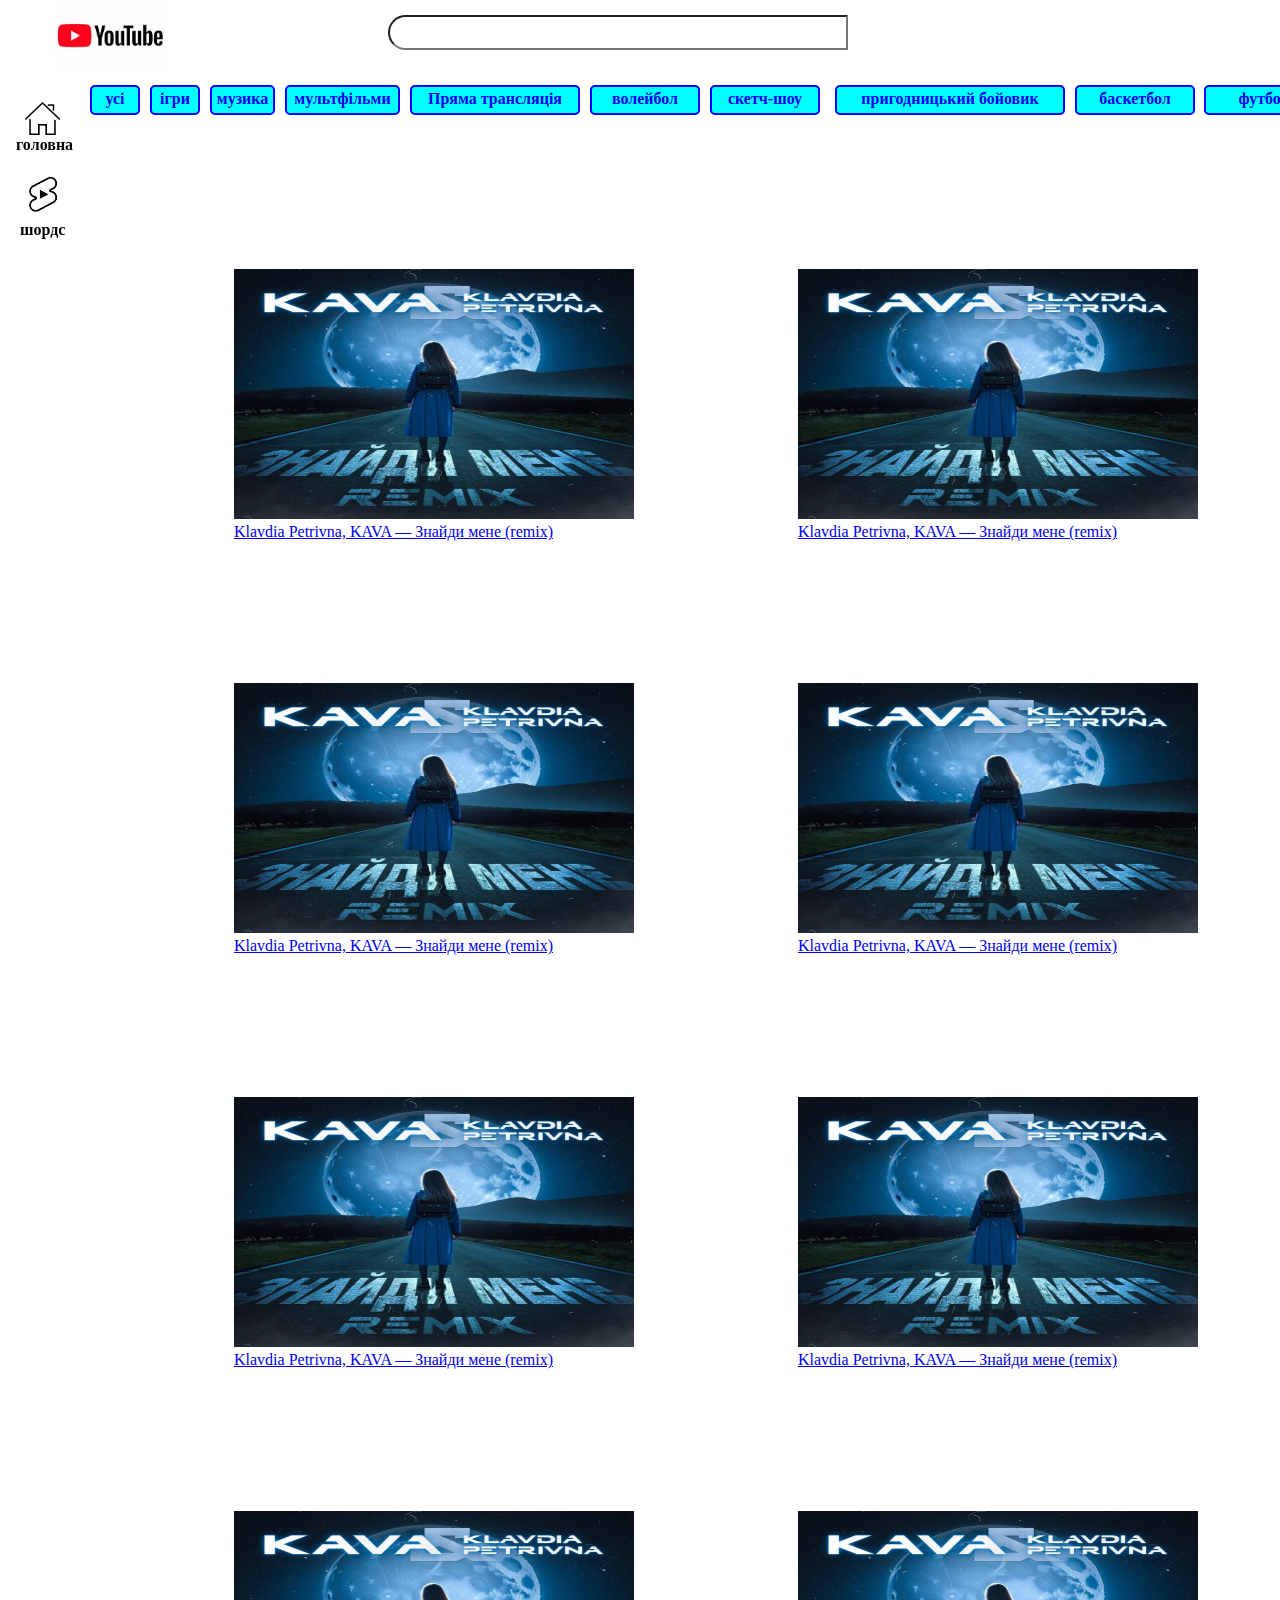
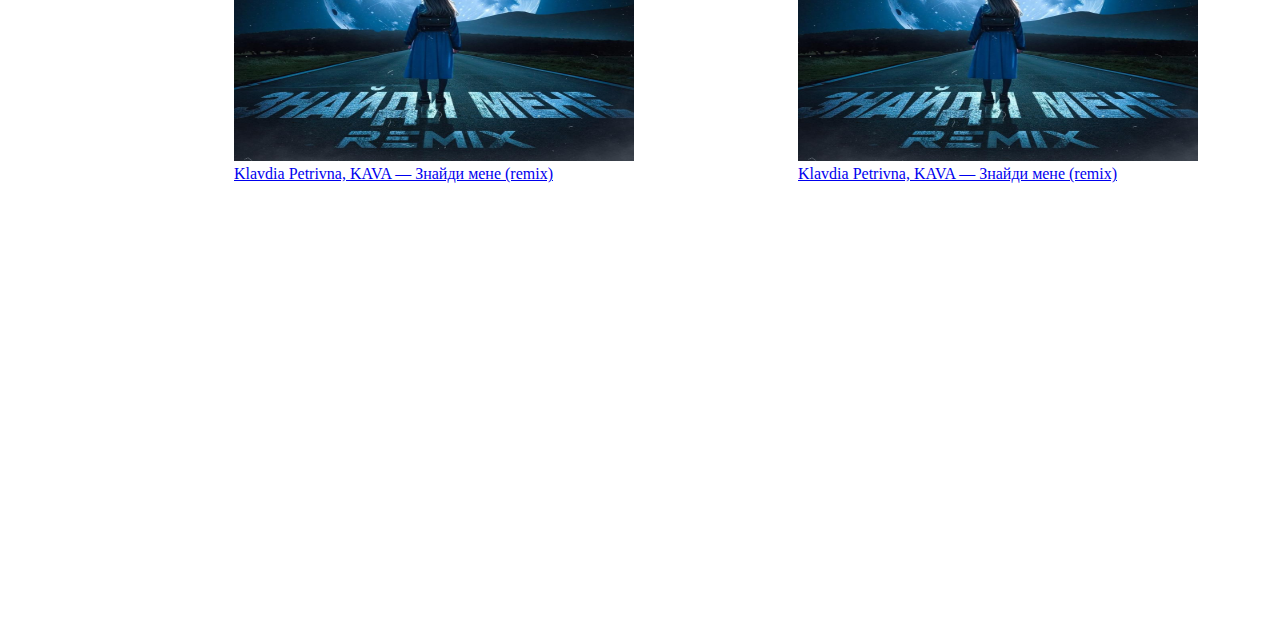
<file: index.html>
<!DOCTYPE html>
<html lang="en">
<head>
    <meta charset="UTF-8">
    <meta name="viewport" content="width=device-width, initial-scale=1.0">
    <title>Document</title>
    <link rel="stylesheet" href="xx.css">
</head>
<body>
    <div  class="www" >
        <table>
            <tr>
                <td>
                <div  class="a" ><a href="https://www.youtube.com/watch?v=uFKts3iH-c0"> <img src="знайди.jpg" alt="знайди мене"  width="400px" height="250px"   > <br> Klavdia Petrivna, KAVA — Знайди мене (remix)  </a></div>
                </td>
                <td>
                <div  class="a" ><a href="https://www.youtube.com/watch?v=uFKts3iH-c0"> <img src="знайди.jpg" alt="знайди мене"  width="400px" height="250px"   >  Klavdia Petrivna, KAVA — Знайди мене (remix)  </a></div>
                </td> 
            </tr> 
            <tr>
                <td>
                <div  class="a" ><a href="https://www.youtube.com/watch?v=uFKts3iH-c0"> <img src="знайди.jpg" alt="знайди мене"  width="400px" height="250px"   > <br> Klavdia Petrivna, KAVA — Знайди мене (remix)  </a></div>
                </td>
                <td>
                <div  class="a" ><a href="https://www.youtube.com/watch?v=uFKts3iH-c0"> <img src="знайди.jpg" alt="знайди мене"  width="400px" height="250px"   >  Klavdia Petrivna, KAVA — Знайди мене (remix)  </a></div>
                </td> 
            </tr> 
            <tr>
                <td>
                <div  class="a" ><a href="https://www.youtube.com/watch?v=uFKts3iH-c0"> <img src="знайди.jpg" alt="знайди мене"  width="400px" height="250px"   > <br> Klavdia Petrivna, KAVA — Знайди мене (remix)  </a></div>
                </td>
                <td>
                <div  class="a" ><a href="https://www.youtube.com/watch?v=uFKts3iH-c0"> <img src="знайди.jpg" alt="знайди мене"  width="400px" height="250px"   >  Klavdia Petrivna, KAVA — Знайди мене (remix)  </a></div>
                </td> 
            </tr> 
            <tr>
                <td>
                <div  class="a" ><a href="https://www.youtube.com/watch?v=uFKts3iH-c0"> <img src="знайди.jpg" alt="знайди мене"  width="400px" height="250px"   > <br> Klavdia Petrivna, KAVA — Знайди мене (remix)  </a></div>
                </td>
                <td>
                <div  class="a" ><a href="https://www.youtube.com/watch?v=uFKts3iH-c0"> <img src="знайди.jpg" alt="знайди мене"  width="400px" height="250px"   >  Klavdia Petrivna, KAVA — Знайди мене (remix)  </a></div>
                </td> 
            </tr>    
    </table>
    </div>
     
    <div class="x"></div>
    <div class="xxxx">
        
       
        
        <input type="text" class="bloc" >
    </div>
   <div class="mm" ></div>
    


    <a href="https://www.youtube.com/" class="youtube-button red position "> усі</a>
    <a href="https://www.youtube.com/results?search_query=%D1%96%D0%B3%D1%80%D0%B8" class="button2 red position2" >ігри</a>
    <a href="https://www.youtube.com/results?search_query=%D0%BC%D1%83%D0%B7%D0%B8%D0%BA%D0%B0" class="button3 red position3" >музика</a>
    <a href="https://www.youtube.com/results?search_query=%D0%BC%D1%83%D0%BB%D1%8C%D1%82%D1%84%D1%96%D0%BB%D1%8C%D0%BC%D0%B8" class="button4 red position4">мультфільми</a>
    <a href="https://www.youtube.com/results?search_query=%D0%BF%D1%80%D1%8F%D0%BC%D0%B0+%D1%82%D1%80%D0%B0%D0%BD%D1%81%D0%BB%D1%8F%D1%86%D1%96%D1%8F" class="button5 red position5 "   >Пряма трансляція </a>
    <a href="https://www.youtube.com/results?search_query=%D0%B2%D0%BE%D0%BB%D0%B5%D0%B9%D0%B1%D0%BE%D0%BB" class="button7 red position7" > волейбол</a>
    <a href="https://www.youtube.com/results?search_query=%D1%81%D0%BA%D0%B5%D1%82%D1%87-+%D1%88%D0%BE%D1%83" class="button8 red position8" >скетч-шоу</a>    
    <a href="https://www.youtube.com/results?search_query=%D0%BF%D1%80%D0%B8%D0%B3%D0%BE%D0%B4%D0%BD%D0%B8%D1%86%D1%8C%D0%BA%D0%B8%D0%B9+%D0%B1%D0%BE%D0%B9%D0%BE%D0%B2%D0%B8%D0%BA" class="button9 red position9" >пригодницький бойовик</a>
    <a href="https://www.youtube.com/results?search_query=%D0%B1%D0%B0%D1%81%D0%BA%D0%B5%D1%82%D0%B1%D0%BE%D0%BB" class="button10 red position10" >баскетбол </a>
    <a href="https://www.youtube.com/results?search_query=%D1%84%D1%83%D1%82%D0%B1%D0%BE%D0%BB" class="button11 red position11" >футбол </a> 
    
    <a href=" https://www.youtube.com/"  class="position12" > <img src="ютуб.jpg" alt="ютуб" width="110px" height="70px" ></a>
    <a href="https://www.youtube.com/" class="position13" ><img src="домік.png" alt="домік" width="35px" height="35px" ></a>
    <div class="position14" ><h4>головна</h4></div>
    <a href="https://www.youtube.com/shorts/nvUsLZjiLM0" class="position15" ><img src="ютуб шортс.png" alt="ютуб шортс" width="50px "  height="50px"  ></a>
        <div class="position16" ><h4>шордс</h4>  </div>
        <div class="cc"></div>
       
        
</body>  
</html>
</file>
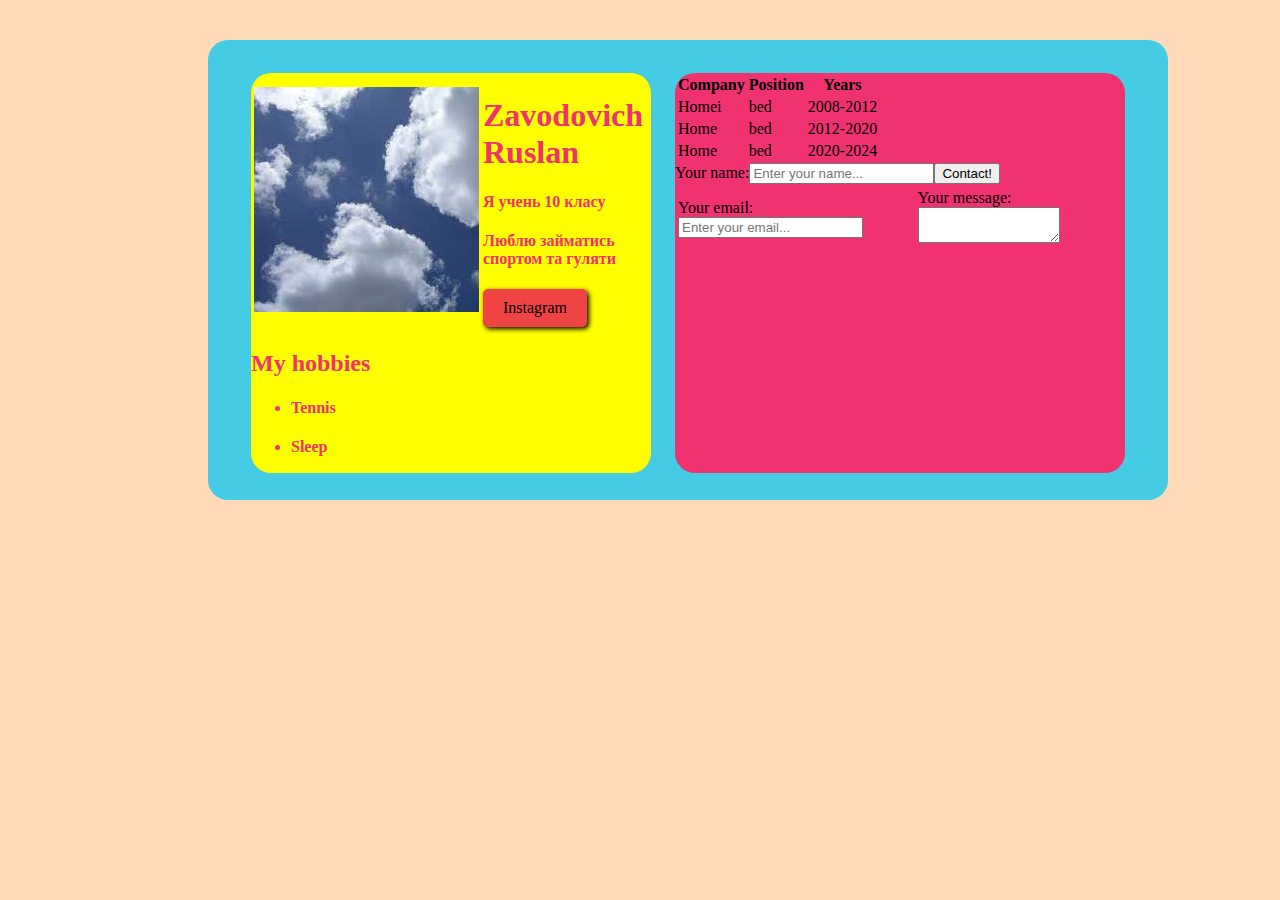
<file: друга робоа.html>
<!DOCTYPE html>
<html lang="en">
<head>
    <meta charset="UTF-8">
    <meta name="viewport" content="width=device-width, initial-scale=1.0">
    <title>Друга робота</title>
    <link rel="stylesheet" href="styles.css">
</head>
<body>
    <div class="bloc">
        <table>
            <tr>
        <td>
        <div class="bloc_a">
            <table>
                <td>
                <img src="картинка.jpeg" alt="">
                
                </td>
                <td> <div class="coolor">
                    <h1>Zavodovich Ruslan</h1>
                    <h4>Я учень 10 класу</h4>
                    <h4>Люблю займатись спортом та гуляти</h4>
                </div>
                    <a href="https://www.instagram.com/ry_sli_k?igsh=ZDQ1Z3dkbnJsODNn&utm_source=qr" class="button"> Instagram</a>
                   </td>
                   <td>
                    
                   </td>
    
                       
                    
                
            </table> <div class="coolor">
            <h2>My hobbies</h2>
            <ul>
               <li> 
                <h4>Tennis</h4>
                </li>
                <li>
                <h4>Sleep</h4>
               </li>
            </ul> 
        </div>
        </div>
        </td>
        <td>
        <div class="bloc__a">
            <table>
                <tr>
                    <th>Company</th>
                    <th>Position</th>
                    <th>Years</th>
                  </tr>
                  <tr>
                    <td>Homei</td>
                    <td>bed</td>
                    <td>2008-2012</td>
                  </tr>
                  <tr>
                    <td>Home</td>
                    <td>bed</td>
                    <td>2012-2020</td>
                  </tr>
                  <tr>
                    <td>Home</td>
                    <td>bed</td>
                    <td>2020-2024</td>
                  </tr>        
    </table> 
    <table>
    <form action="/">
        <tr>
        <label for="name">Your name:</label>
        <input type="text" id="name" placeholder="Enter your name...">
         </tr>
        <td>
        <label for="email">Your email:</label>
        <input type="email" id="email" placeholder="Enter your email...">
        </td>
        <td>

      <label for="text">Your message:</label>
      <textarea id="text" rows="2" cols="15"></textarea>
    </td>
    <input type="submit" value="Contact!">
    </table>
    </div>

    
  </form>
        </div>
        </td>
        </tr>
    </table>
</div>
   
    


</body>
</html>
</file>
<file: xx.css>
body{
    margin:0px;
}




.xx{
    border-radius :100px.100px.0px ;
}
.rounded-input {
    border: px solid #ccc;
    border-radius: 25px 0 0 25px; /* Тут встановлюється радіус заокруглення */
    padding: 10px;
    outline: #007bff;
}
.bloc {
    border-radius: 25px 0 0 25px ;
    padding: 3px; ;
    height: 25px; ;
    width: 450px;
    position: fixed;
    left: 388px; ;
    top: 15px; ;
    z-index: index 1000; ;
}
.xxxx{
    margin: -1px; ;
    width: 2500px; ;
    height: 135px; ;
    background-color: rgb(255, 255, 255);
    position: fixed;
}

.button_a{
    width: 300px;
    height: 300px;
    padding: 1px;
    border-radius: 3px solid blec  ;
    color: black; 
    background-color: #000000;
   text-decoration: none;
   border: rgb(190, 5, 5);
   border: 5px;
}
.ww{
    color:rgb(0, 0, 0);
}
.youtube-button {
    display: inline-block;
    padding: 3px;
    border-radius: 5px;
    font-size: 16px;
    font-weight: bold;
    text-decoration: none;
    text-align: center;
    cursor: pointer;
    width: 40px; 
    height: 20px;
}

.red{
    background-color: aqua;
    border: 2px solid #00f; 
}


.position{
    position: fixed;
    top: 85px;
    left: 90px; ;
}

.button2{
    display: inline-block;
    padding: 3px;
    border-radius: 5px;
    font-size: 16px;
    font-weight: bold;
    text-decoration: none;
    text-align: center;
    cursor: pointer;
    width: 40px; 
    height: 20px;
}

.position2{
    position: fixed;
    top: 85px;
    left:150px ;
}


.button3{
    display: inline-block;
    padding: 3px;
    border-radius: 5px;
    font-size: 16px;
    font-weight: bold;
    text-decoration: none;
    text-align: center;
    cursor: pointer;
    width: 55px; 
    height: 20px;
}

.position3{
    position: fixed;
    top: 85px; ;
    left:210px ;
}

.button4{
    display: inline-block;
    padding: 3px;
    border-radius: 5px;
    font-size: 16px;
    font-weight: bold;
    text-decoration: none;
    text-align: center;
    cursor: pointer;
    width: 105px; 
    height: 20px;
}

.position4{
    position: fixed;
    top: 85px;
    left:285px ;


}

.button5{
    display: inline-block;
    padding: 3px;
    border-radius: 5px;
    font-size: 16px;
    font-weight: bold;
    text-decoration: none;
    text-align: center;
    cursor: pointer;
    width: 160px; 
    height: 20px;
}

.position5{
    position: fixed;
    top: 85px;
    left:410px ;
}

.button6{
    display: inline-block;
    padding: 3px;
    border-radius: 5px;
    font-size: 16px;
    font-weight: bold;
    text-decoration: none;
    text-align: center;
    cursor: pointer;
    width: 100px; 
    height: 20px; 
}

.position6{
    position: fixed;
    top: 85px;
    left: 450px; 
}

.button7{
    display: inline-block;
    padding: 3px;
    border-radius: 5px;
    font-size: 16px;
    font-weight: bold;
    text-decoration: none;
    text-align: center;
    cursor: pointer;
    width: 100px; 
    height: 20px;   
}

.position7{
    position: fixed;
    top: 85px;
    left: 590px; ;
}

.button8{
    display: inline-block;
    padding: 3px;
    border-radius: 5px;
    font-size: 16px;
    font-weight: bold;
    text-decoration: none;
    text-align: center;
    cursor: pointer;
    width: 100px; 
    height: 20px;   
}

.position8{
    position: fixed;
    top: 85px;
    left: 710px;
}

.button9{
    display: inline-block;
    padding: 3px;
    border-radius: 5px;
    font-size: 16px;
    font-weight: bold;
    text-decoration: none;
    text-align: center;
    cursor: pointer;
    width: 220px; 
    height: 20px;
}

.position9{
    position: fixed;
    top: 85px; 
    left: 835px;

}

.button10{
    display: inline-block;
    padding: 3px;
    border-radius: 5px;
    font-size: 16px;
    font-weight: bold;
    text-decoration: none;
    text-align: center;
    cursor: pointer;
    width: 110px; 
    height: 20px;
}

.position10{
    position: fixed;
    top: 85px;
    left: 1075px; 
}

.button11{
    padding: 3px;
    border-radius: 5px;
    font-size: 16px;
    font-weight: bold;
    text-decoration: none;
    text-align: center;
    cursor: pointer;
    width: 110px; 
    height: 20px;
}

.position11{
    position: fixed;
    top:85px ;
    left:1204px ;
}

.mm{
    width: 100px; 
    height: 2000px; 
    background-color: rgb(255, 255, 255);
    position: fixed;

}

.position12{
    position: fixed;
    left: 55px; 
    top: 2px; ;  
}

.position13{
    position: fixed;
    top: 100px; 
    left: 25px; ;
}

.position14{
    position: fixed;
    left:16px ;
    top: 115px; ;
}

.position15{
    position: fixed;
    left: 19px;
    top: 170px;
}

.position16{
    position: fixed;
    left: 20px; ;
    top: 200px; 
}

.cc{
    background-color: black;
    width: 50px; 
    height:50px ;
    border-top:100px ;
    border-left:150px ;
}

.odin{
    margin-top: 136px ;
    margin-left:101px ;
    background-color: rgb(255, 255, 255);
    width:1145px ;
    height:1600px ;
    padding: 50px; 
}

.css{
    margin-left:20px ;
}


.www{
    position: absolute;
    left: 101px; 
    top:136px ;
    background-color: rgb(255, 255, 255);
    width: 1145px; 
    height:2000px ;
    padding:50px ;
}


.ww{
    position: absolute;
    left: 700px;
}

.a{
    width:400px ;
    height: 250px;
    background-color: rgb(255, 255, 255);
   padding:80px ;
}
</file>
<file: styles.css>
.bloc {
  background-color: rgb(69, 204, 228);
width: 900px;
height: 400px;
margin-left: 200px;
margin-top: 40px;
border-radius: 20px;
padding: 30px;
}
body{
  background-color: peachpuff;
}
.button {
  display: inline-block;
  padding: 10px 20px;
  background-color: #f04343 ; /* ніжно червоний колір */
  color: #000; /* чорний колір тексту */
  text-decoration: none;
  border-radius: 5px;
  box-shadow: 2px 2px 5px rgba(0, 0, 0, 1); /* тінь */
}

.button:hover {
  background-color:yellow; ; /* колір при наведенні курсору */
}
.bloc_a {
  background-color: yellow;
  width: 400px;
  height: 400px;
  margin-left: 10px;
  border-radius: 20px;

}

.bloc__a{
  background-color:rgb(241, 50, 113) ;
  width: 450px;
  height: 400px;
  margin-left: 20px;
  border-radius: 20px;

}

.coolor{
  color:rgb(241, 50, 113) ;
}
</file>
